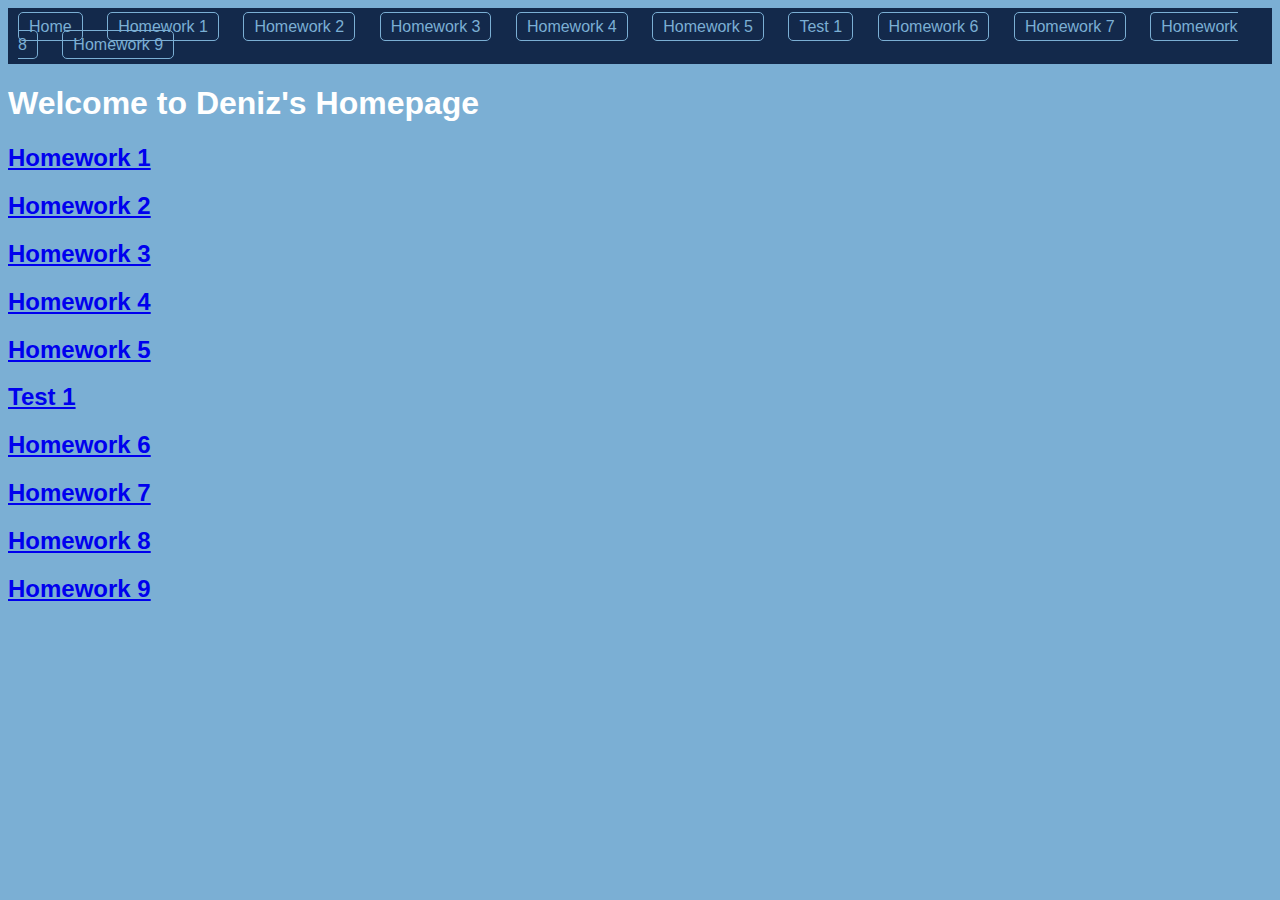
<file: index.html>
<!DOCTYPE html>
<html lang="en">
<head>
    <meta charset="UTF-8">
    <meta name="viewport" content="width=device-width, initial-scale=1.0">
    <link rel="stylesheet" href="mainStyle.css">
    <title>Home</title>
</head>
<body>
    <header>
        <nav>
          <ul>
            <li><a href="index.html">Home</a></li>
            <li><a href="./hw1/hw1.html">Homework 1</a></li>
            <li><a href="./hw2/hw2.html">Homework 2</a></li>
            <li><a href="./hw3/hw3.html">Homework 3</a></li>
            <li><a href="./hw4/hw4.html">Homework 4</a></li>
            <li><a href="./hw5/hw5.html">Homework 5</a></li>
            <li><a href="./test1/test1.html">Test 1</a></li>
            <li><a href="./hw6/hw6.html">Homework 6</a></li>
            <li><a href="./hw7/hw7.html">Homework 7</a></li>
            <li><a href="./hw8/hw8.html">Homework 8</a></li>
            <li><a href="./hw9/hw9.html">Homework 9</a></li>
          </ul>
        </nav>
      </header>
      <div class="container">
        <h1>Welcome to Deniz's Homepage</h1>
        <a href="./hw1/hw1.html"><h2>Homework 1</h2></a>
        <a href="./hw2/hw2.html"><h2>Homework 2</h2></a>
        <a href="./hw3/hw3.html"><h2>Homework 3</h2></a>
        <a href="./hw4/hw4.html"><h2>Homework 4</h2></a>
        <a href="./hw5/hw5.html"><h2>Homework 5</h2></a>
        <a href="./test1/test1.html"><h2>Test 1</h2></a>
        <a href="./hw6/hw6.html"><h2>Homework 6</h2></a>
        <a href="./hw7/hw7.html"><h2>Homework 7</h2></a>
        <a href="./hw8/hw8.html"><h2>Homework 8</h2></a>
        <a href="./hw9/hw9.html"><h2>Homework 9</h2></a>
       </div>
</body>
</html>
</file>
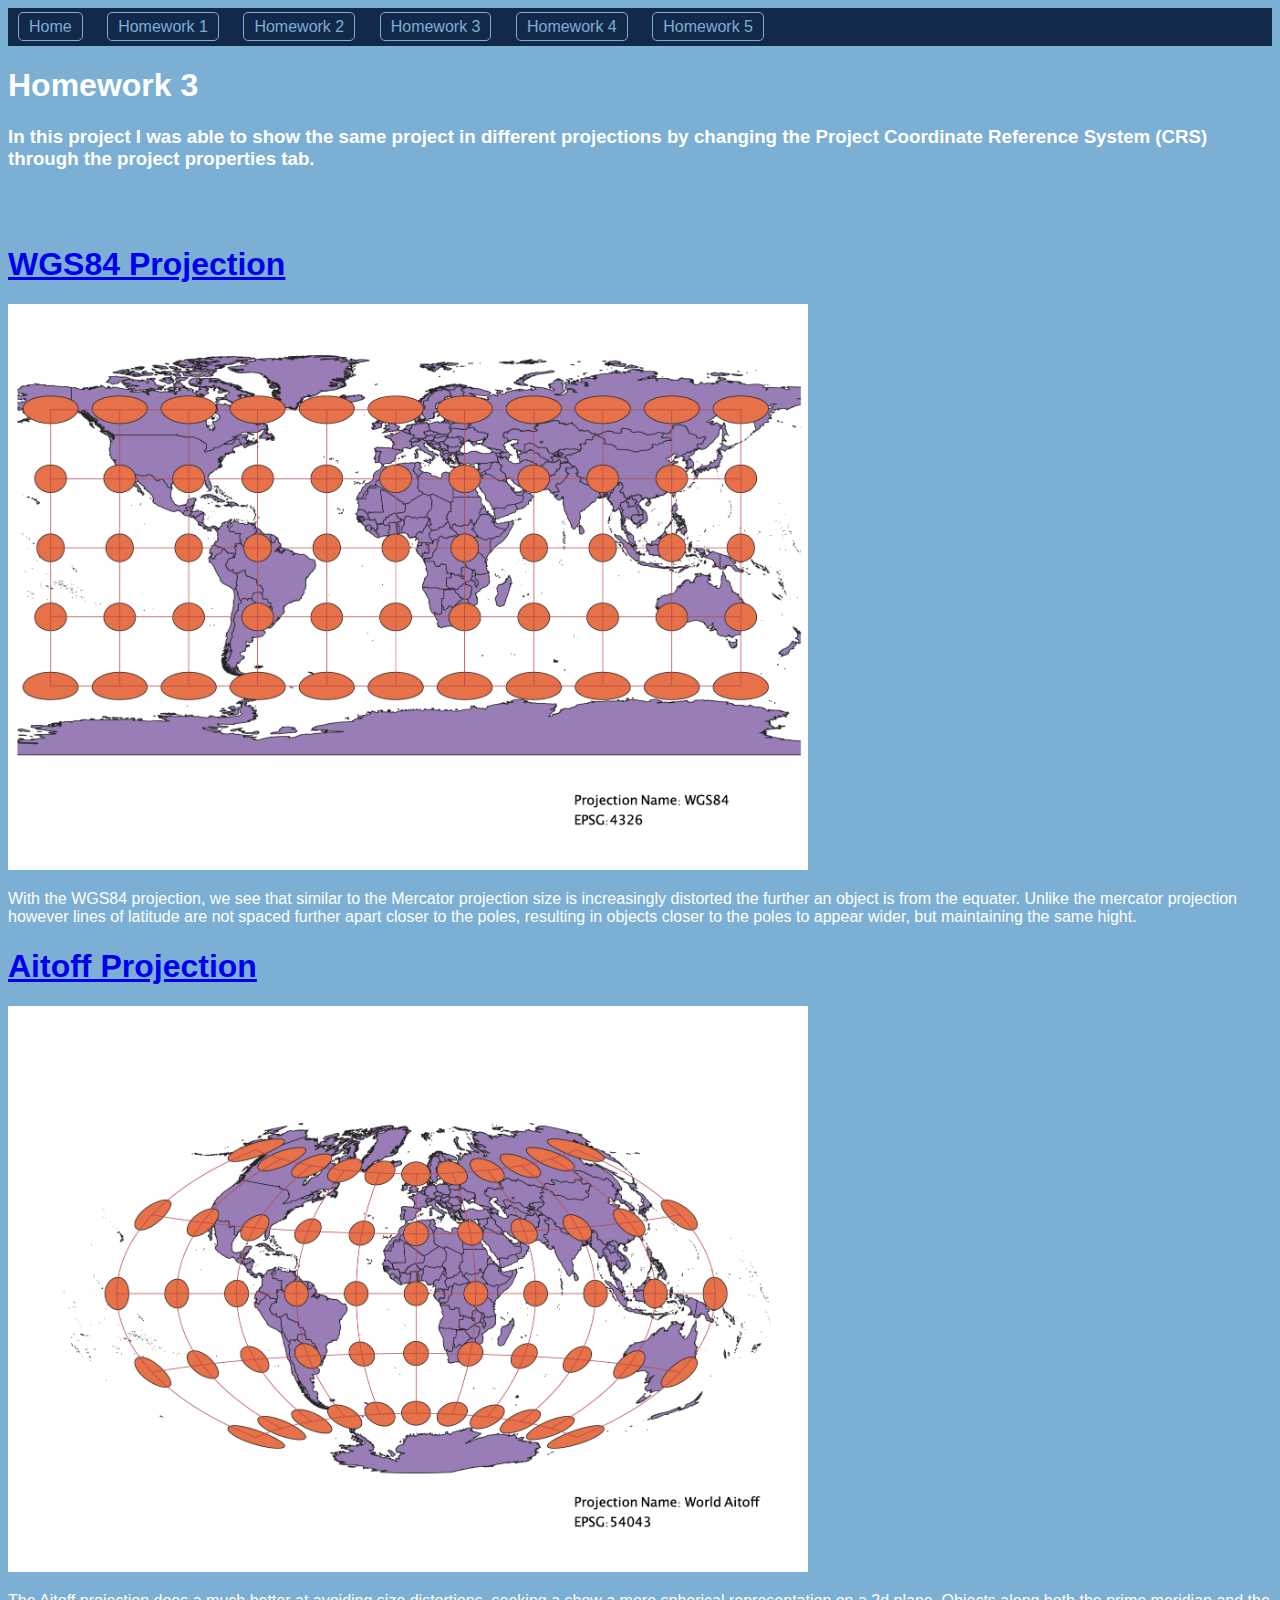
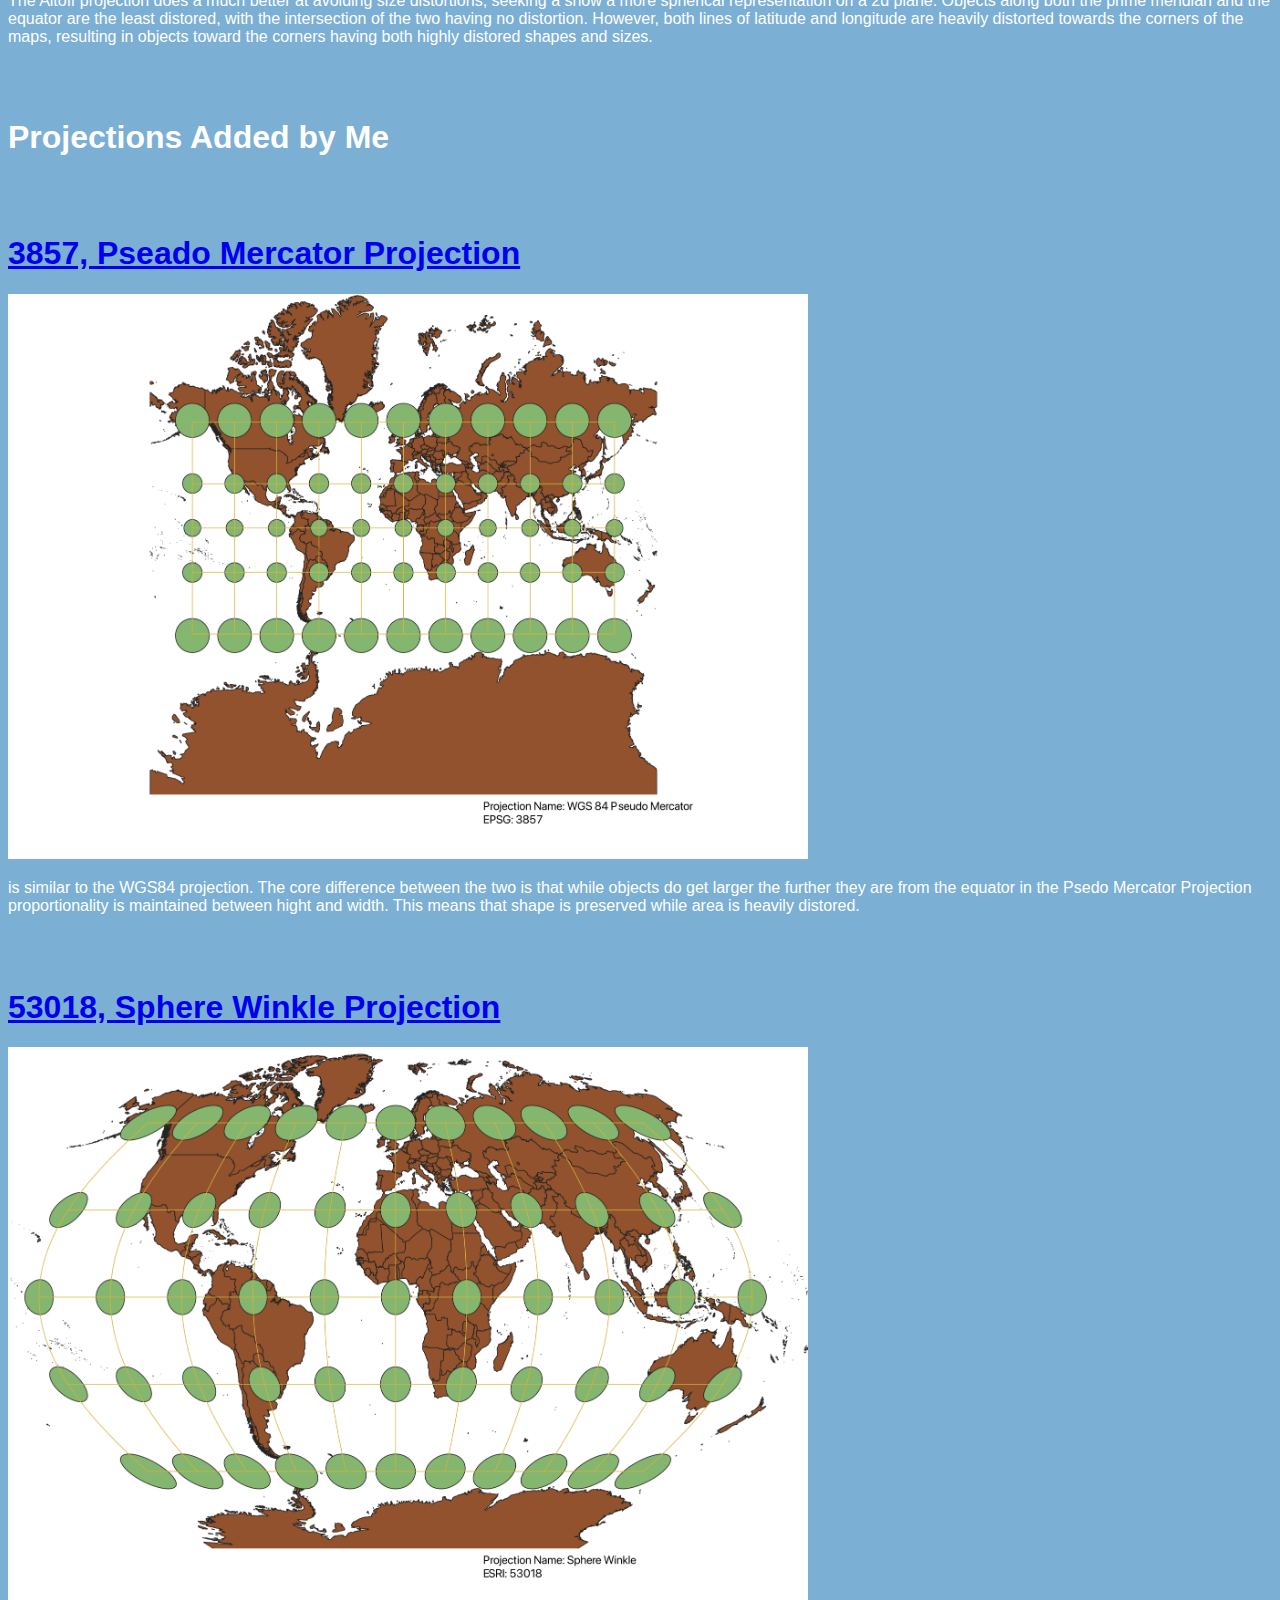
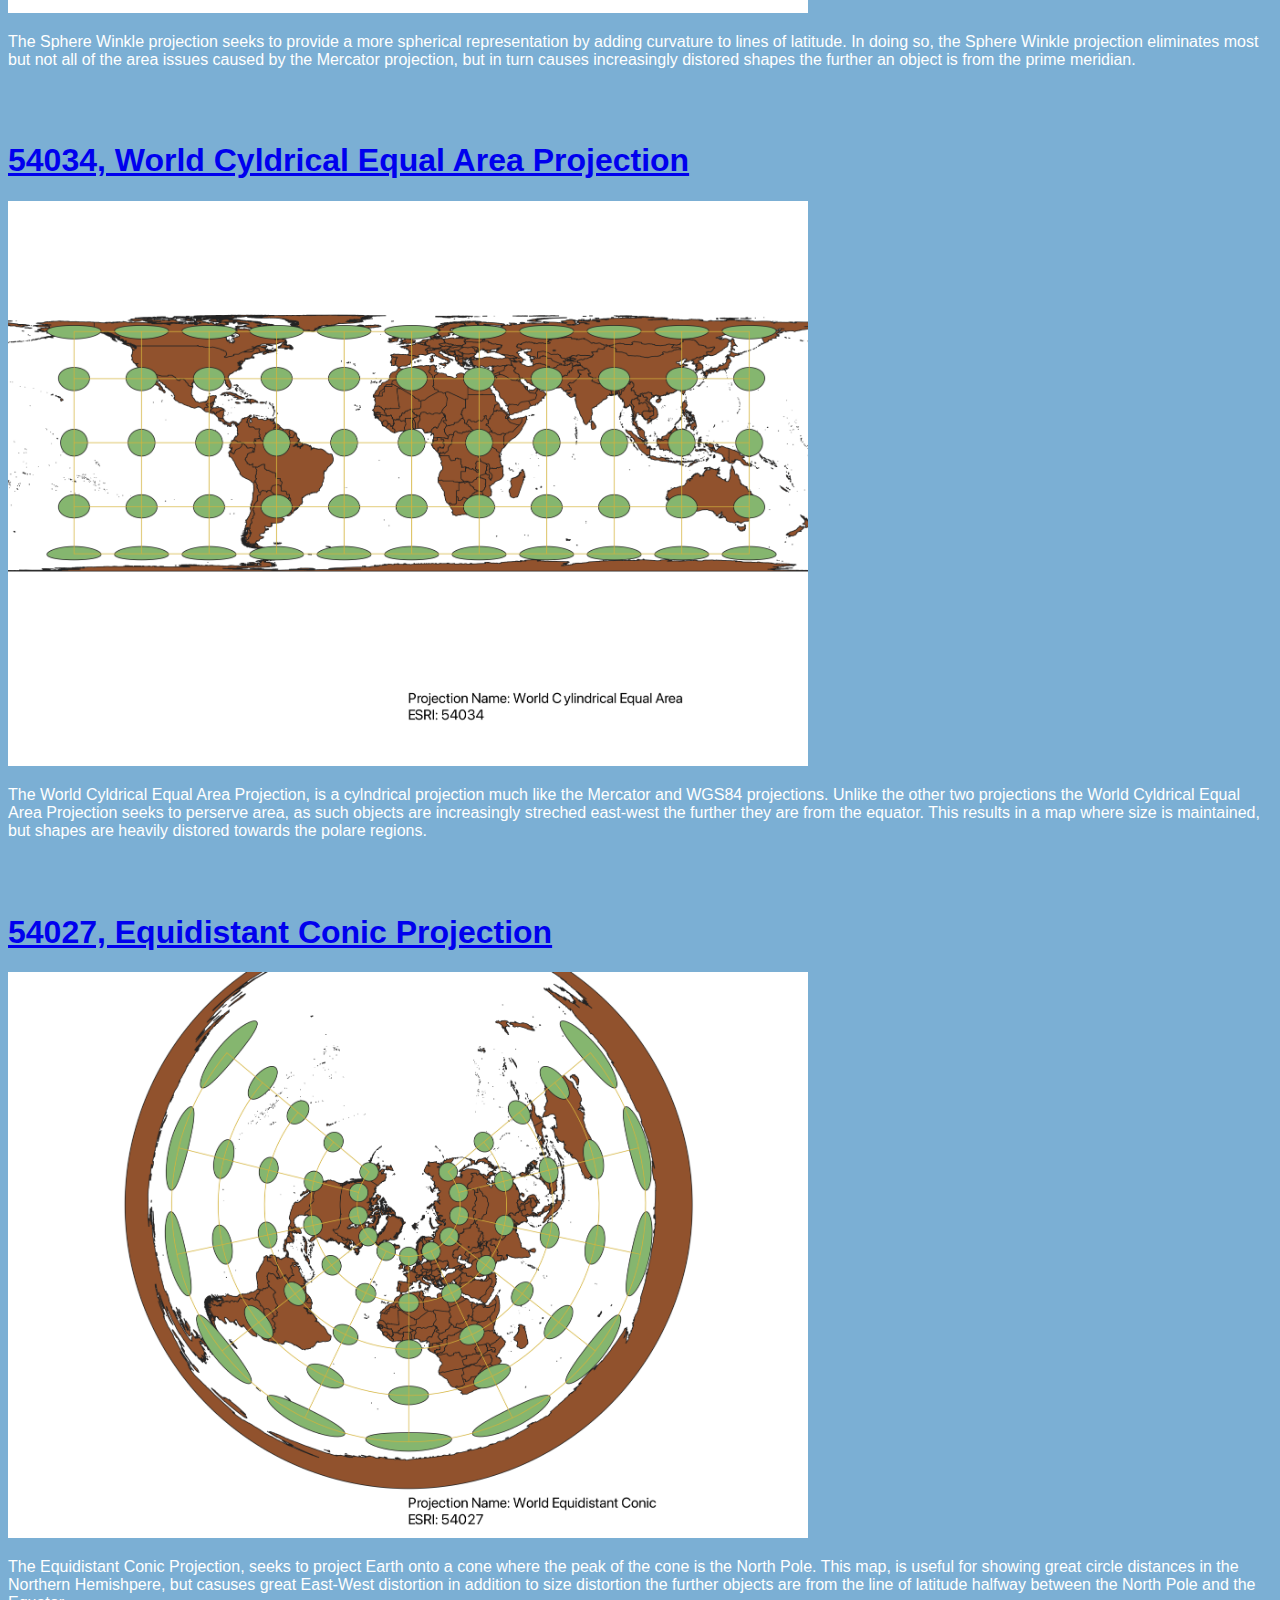
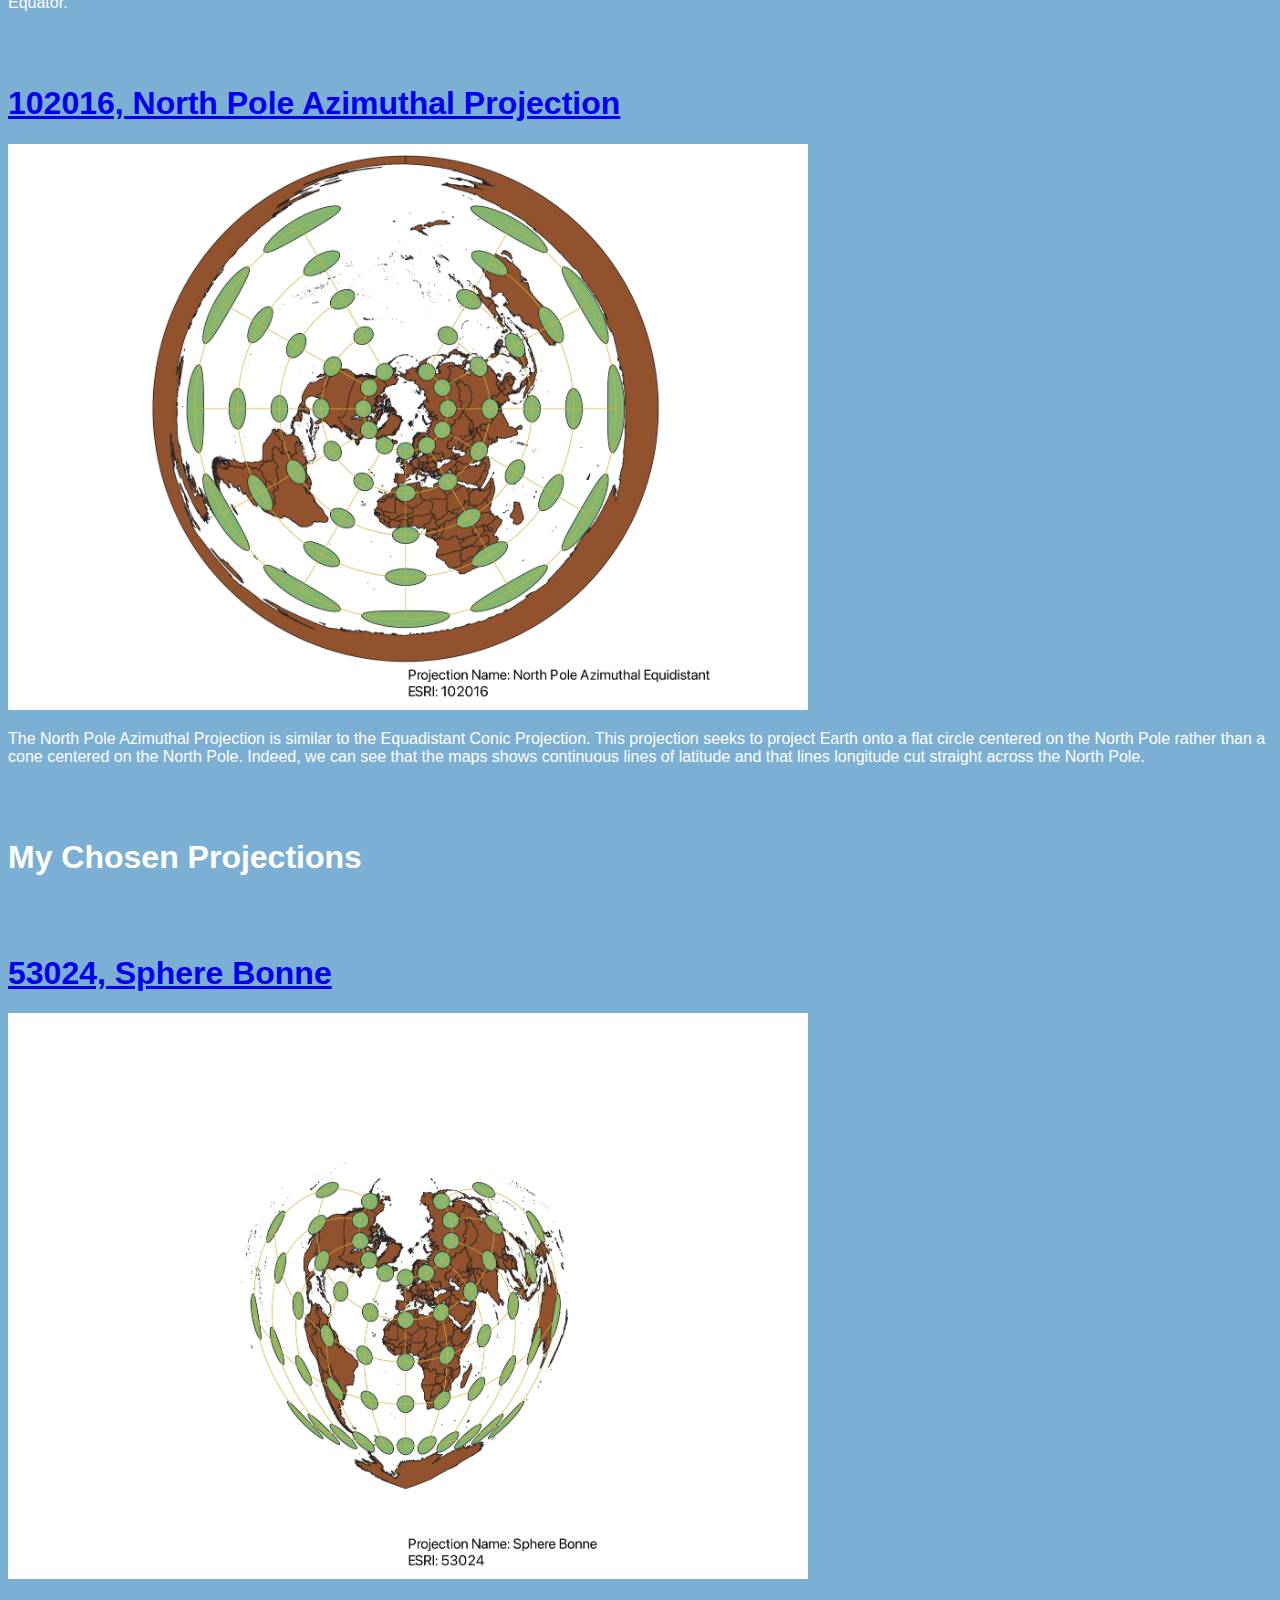
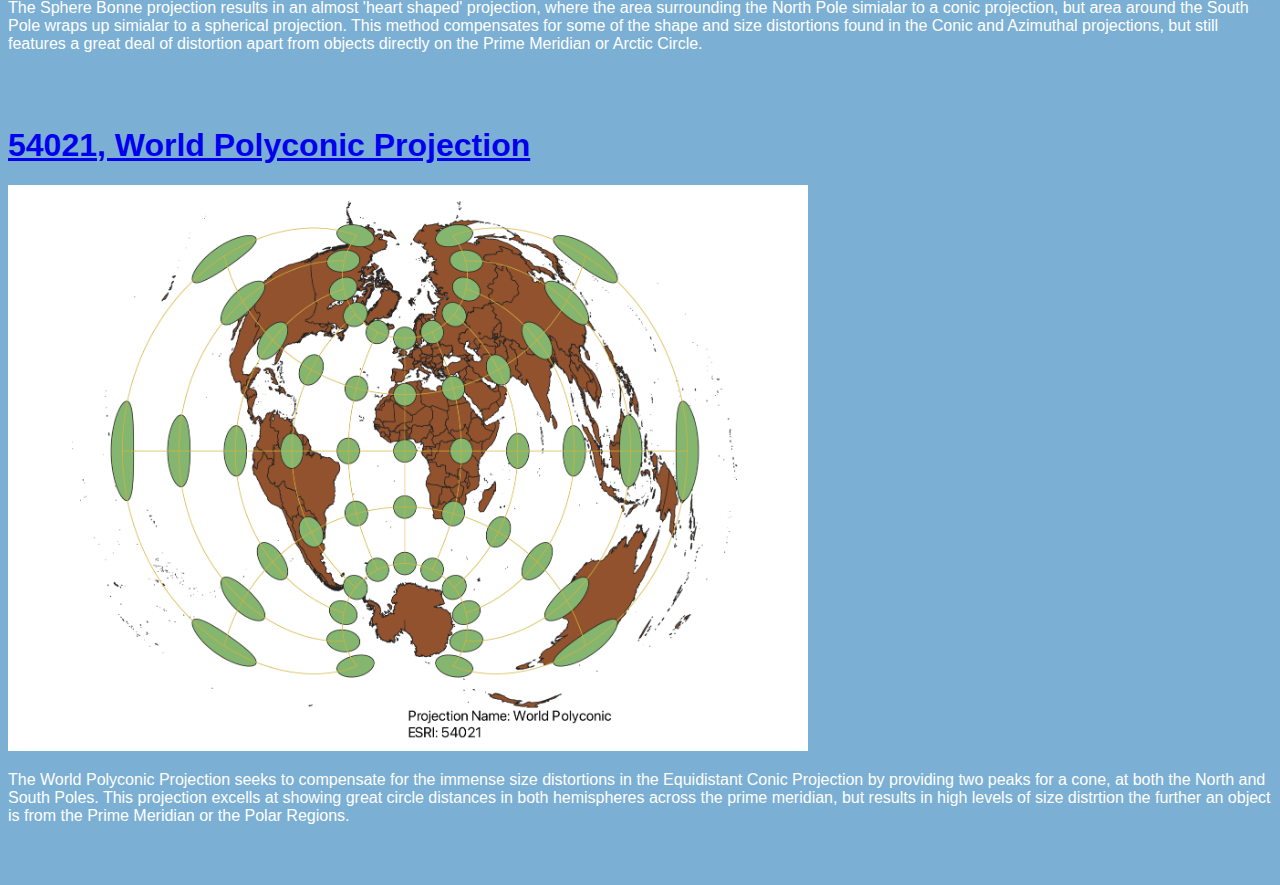
<file: hw3/hw3.html>
<!DOCTYPE html>
<html lang="en">
<head>
    <meta charset="UTF-8">
    <meta name="viewport" content="width=device-width, initial-scale=1.0">
    <link rel="stylesheet" href="../mainStyle.css">
    <title>hw3 </title>
</head>
<body>
    <header>
        <nav>
          <ul>
          <li><a href="../index.html">Home</a></li>
          <li><a href="../hw1/hw1.html">Homework 1</a></li>
          <li><a href="../hw2/hw2.html">Homework 2</a></li>
          <li><a href="../hw3/hw3.html">Homework 3</a></li>
          <li><a href="../hw4/hw4.html">Homework 4</a></li>
          <li><a href="../hw5/hw5.html">Homework 5</a></li>
          </ul>
        </nav>
      </header>
    <h1>Homework 3</h1>
    <h3>In this project I was able to show the same project in different projections by changing the Project Coordinate
      Reference System (CRS) through the project properties tab.
    </h3>
   <br>
   <br>
   <a href="./maps/4326.png">
   <h1>WGS84 Projection</h1>
   <img width="800" src="./maps/4326.png">
   </a>
   <p> With the WGS84 projection, we see that similar to the Mercator projection size is increasingly distorted 
    the further an object is from the equater. Unlike the mercator projection however lines of latitude are not spaced further apart
    closer to the poles, resulting in objects closer to the poles to appear wider, but maintaining the same hight.
   <br>
   <a href="./maps/AitoffProjection.png">
   <h1>Aitoff Projection</h1>
   <img width="800" src="./maps/AitoffProjection.png">
   </a>
   <p>The Aitoff projection does a much better at avoiding size distortions, seeking a show a more spherical representation on a 2d plane.
    Objects along both the prime meridian and the equator are the least distored, with the intersection of the two having no distortion. 
    However, both lines of latitude and longitude are heavily distorted towards the corners of the maps, resulting in objects toward the corners 
    having both highly distored shapes and sizes.
   </p>
   <br>
   <br>
   <h1>Projections Added by Me</h1>
   <br>
   <br>
   <a href="./newMaps/NewEPSG3857.png">
   <h1>3857, Pseado Mercator Projection</h1>
   <img width="800" src="./newMaps/NewEPSG3857.png">
   </a>
   <p>is similar to the WGS84 projection. The core difference between the two is that while objects 
    do get larger the further they are from the equator  in the Psedo Mercator Projection
    proportionality is maintained between hight and width.
    This means that shape is preserved while area is heavily distored.</p>
   <br>
   <br>
   <a href="./newMaps/NewESRI53018.png">
   <h1>53018, Sphere Winkle Projection</h1>
   <img width="800" src="./newMaps/NewESRI53018.png">
   </a>
   <p>The Sphere Winkle projection seeks to provide a more spherical representation by adding curvature to lines of 
    latitude. In doing so, the Sphere Winkle projection eliminates most but not all of the area issues caused by the 
  Mercator projection, but in turn causes increasingly distored shapes the further an object is from the prime meridian.</p>
   <br>
   <br>
   <a href="./newMaps/NewESRI54034.png">
   <h1>54034, World Cyldrical Equal Area Projection</h1>
   <img width="800" src="./newMaps/NewESRI54034.png">
   </a>
   <P>The World Cyldrical Equal Area Projection, is a cylndrical projection much like the Mercator and WGS84 projections.
    Unlike the other two projections the World Cyldrical Equal Area Projection seeks to perserve area, as such objects are
    increasingly streched east-west the further they are from the equator. This results in a map where size is maintained, but 
    shapes are heavily distored towards the polare regions.
   </P>
   <br>
   <br>
   <a href="./newMaps/NewESRI54027.png">
   <h1>54027, Equidistant Conic Projection</h1>
   <img width="800" src="./newMaps/NewESRI54027.png">
   </a>
   <p>The Equidistant Conic Projection, seeks to project Earth onto a cone where the peak of the cone is the North Pole. This map,
    is useful for showing great circle distances in the Northern Hemishpere, but casuses great East-West distortion in addition to size 
    distortion the further objects are from the line of latitude halfway between the North Pole and the Equator.</p>
   <br>
   <br>
   <a href="./newMaps/NewESRI102016.png">
   <h1>102016, North Pole Azimuthal Projection</h1>
   <img width="800" src="./newMaps/NewESRI102016.png">
  </a>
   <p>The North Pole Azimuthal Projection is similar to the Equadistant Conic Projection. This projection seeks to project Earth onto
    a flat circle centered on the North Pole rather than a cone centered on the North Pole. Indeed, we can see that the maps shows 
    continuous lines of latitude and that lines longitude cut straight across the North Pole.
   </p>
   <br>
   <br>
   <h1>My Chosen Projections</h1>
   <br>
   <br>
   <a href="./newMaps/NewESRI 53024.png">
   <h1>53024, Sphere Bonne</h1>
   <img width="800" src="./newMaps/NewESRI 53024.png">
   </a>
   <p>The Sphere Bonne projection results in an almost 'heart shaped' projection, where the area surrounding the 
    North Pole simialar to a conic projection, but area around the South Pole wraps up simialar to a spherical projection.
    This method compensates for some of the shape and size distortions found in the Conic and Azimuthal projections, but still
    features a great deal of distortion apart from objects directly on the Prime Meridian or Arctic Circle.
   </p>
   <br>
   <br>
   <a href="./newMaps/NewESRI54021.png">
   <h1>54021, World Polyconic Projection</h1>
   <img width="800" src="./newMaps/NewESRI54021.png">
   </a>
   <P>The World Polyconic Projection seeks to compensate for the immense size distortions in the Equidistant Conic Projection by
    providing two peaks for a cone, at both the North and South Poles. This projection excells at showing great circle distances in
    both hemispheres across the prime meridian, but results in high levels of size distrtion the further an object is from the Prime Meridian
    or the Polar Regions.
   </P>
   <br>
   <br>
  </body>
</html>
</file>
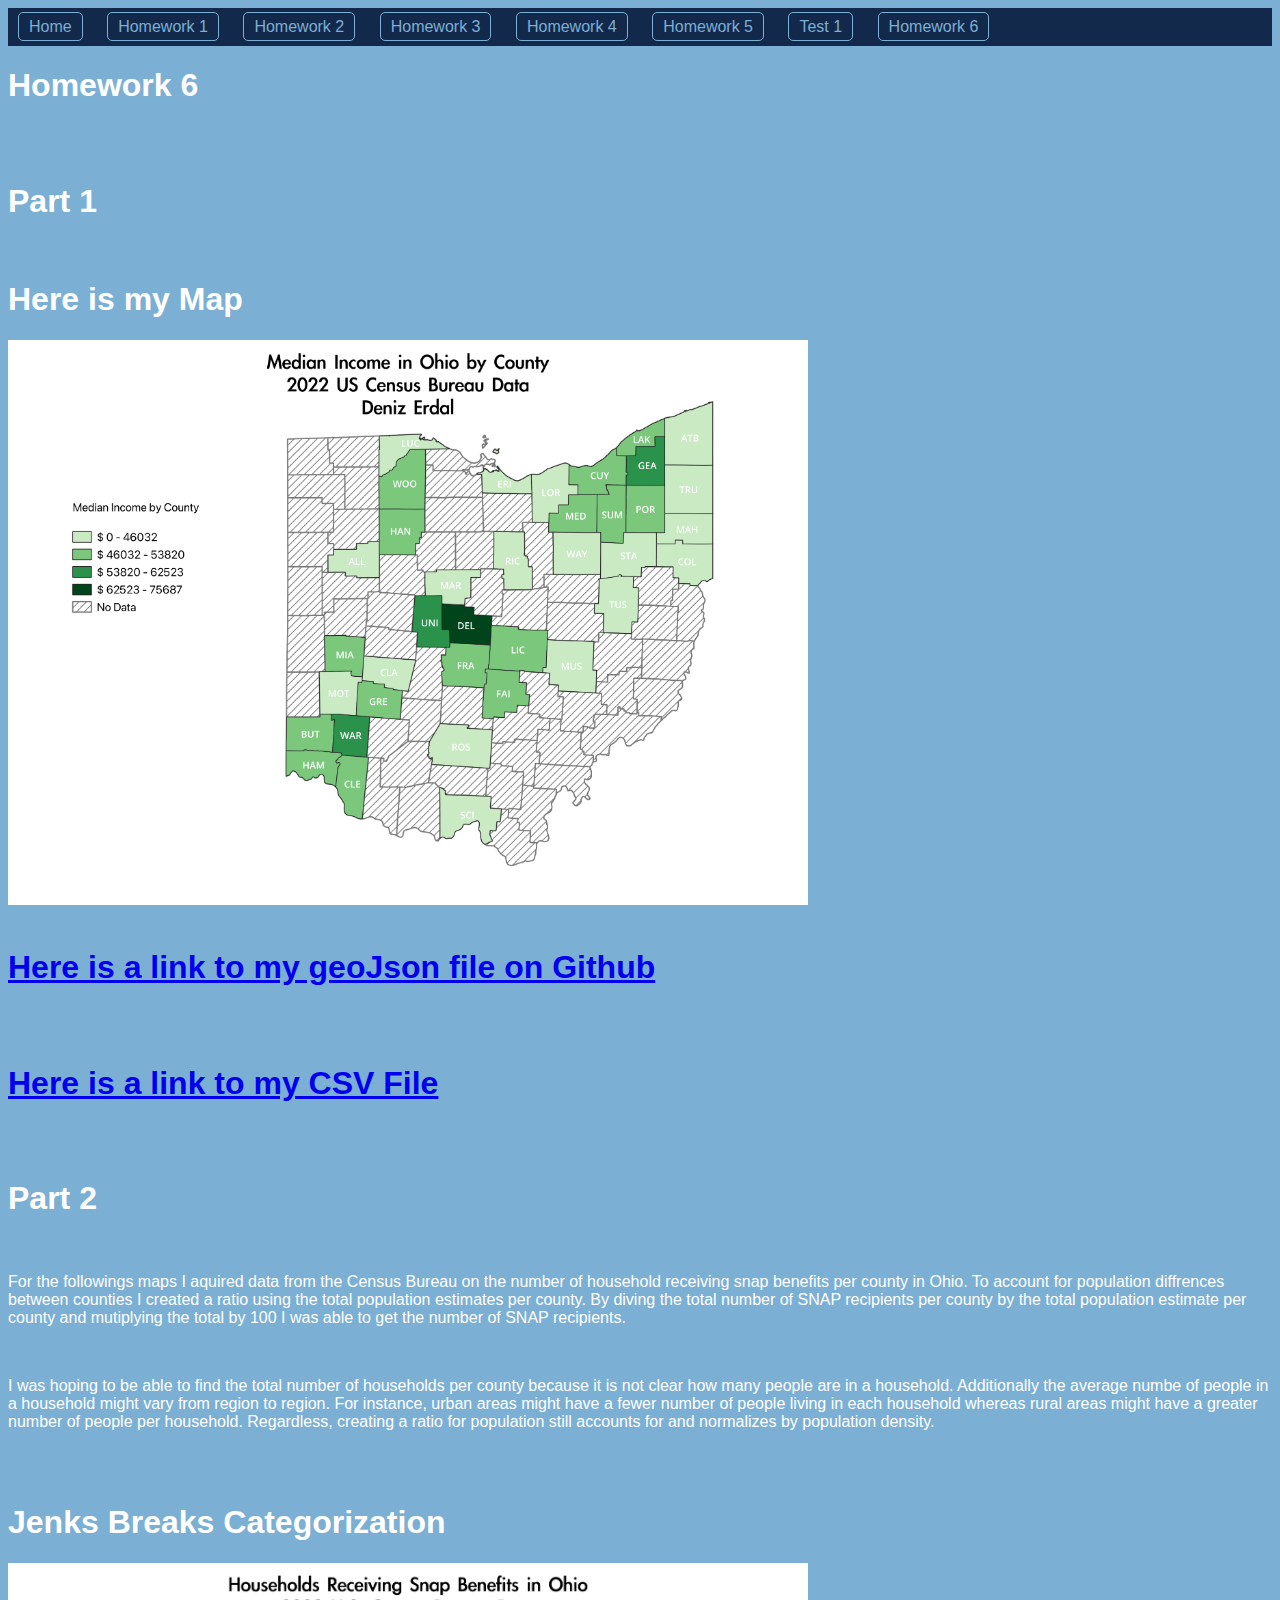
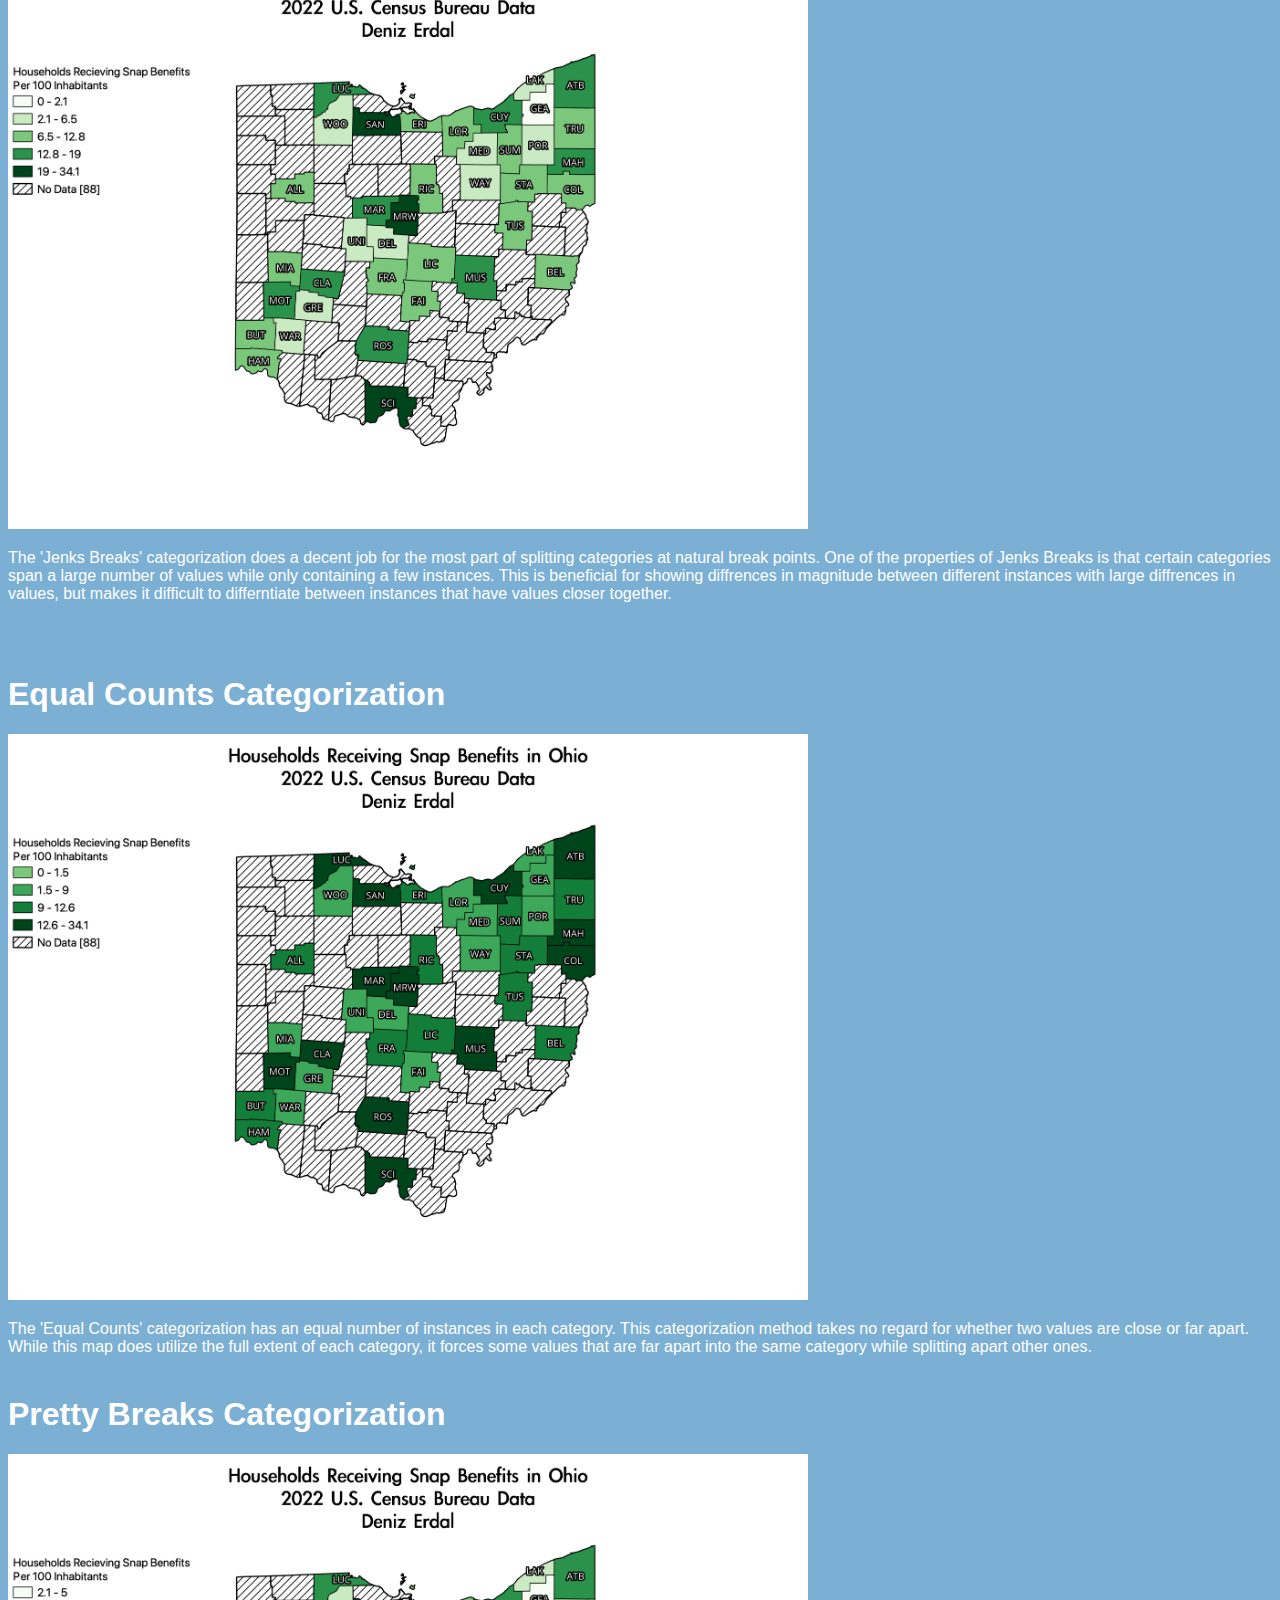
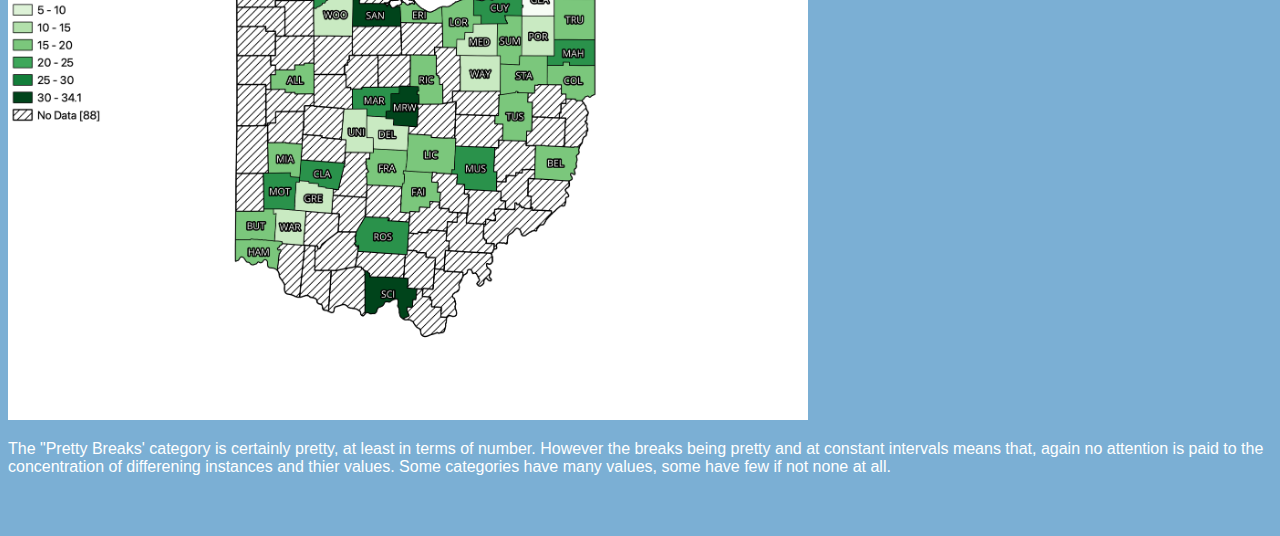
<file: hw6/hw6.html>
<!DOCTYPE html>
<html lang="en">
<head>
    <meta charset="UTF-8">
    <meta name="viewport" content="width=device-width, initial-scale=1.0">
    <link rel="stylesheet" href="../mainStyle.css">
    <title>hw6</title>
</head>
<body>
    <header>
        <nav>
          <ul>
            <li><a href="../index.html">Home</a></li>
            <li><a href="../hw1/hw1.html">Homework 1</a></li>
            <li><a href="../hw2/hw2.html">Homework 2</a></li>
            <li><a href="../hw3/hw3.html">Homework 3</a></li>
            <li><a href="../hw4/hw4.html">Homework 4</a></li>
            <li><a href="../hw5/hw5.html">Homework 5</a></li>
            <li><a href="../test1/test1.html">Test 1</a></li>
            <li><a href="../hw6/hw6.html">Homework 6</a></li>
          </ul>
        </nav>
      </header>
      <h1>Homework 6</h1>
    <br>
    <br>
      <h1>Part 1</h1>
      <br>
      <h1>Here is my Map</h1>
      <img width="800" src="./hw6final.png">
      <br>
      <br>
      <a href="https://github.com/derdal21/Geog370/tree/main/hw6/geojson"><h1>Here is a link to my geoJson file on Github</h1></a>
      <br>
      <br> 
      <a href="./OhioPovertyCSV/ACSDT1Y2022.B20004-Data.csv"><h1>Here is a link to my CSV File</h1></a> 
      <br>
      <br> 
      <h1>Part 2</h1>
      <br>
      <p>For the followings maps I aquired data from the Census Bureau on the 
        number of household receiving snap benefits per county in Ohio. To account for population 
        diffrences between counties I created a ratio using the total population estimates per 
        county. By diving the total number of SNAP recipients per county by the total population 
        estimate per county and mutiplying the total by 100 I was able to get the number of SNAP 
        recipients.</p>
      <br>
      <p>I was hoping to be able to find the total number of households per county because it is not
        clear how many people are in a household. Additionally the average numbe of people in a household
        might vary from region to region. For instance, urban areas might have a fewer number of people 
        living in each household whereas rural areas might have a greater number of people per household.
        Regardless, creating a ratio for population still accounts for and normalizes by population density.

      </p>
      <br>
      <br> 
      <H1>Jenks Breaks Categorization</H1>
      <img width="800" src="Part2Maps/JennksBreaks.png">
      <br> 
      <p>The 'Jenks Breaks' categorization does a decent job for the most part of splitting categories at natural break points.
        One of the properties of Jenks Breaks is that certain categories span a large number of values while only containing a
        few instances. This is beneficial for showing diffrences in magnitude between different instances with large diffrences in
        values, but makes it difficult to differntiate between instances that have values closer together.

      </p>
      <br>
      <br> 
      <h1>Equal Counts Categorization</h1> 
      <img width="800" src="./Part2Maps/EqualSizeBreaks.png">
      <br>
      <p>The 'Equal Counts' categorization has an equal number of instances in each category. This categorization method
        takes no regard for whether two values are close or far apart. While this map does utilize the full extent of each 
        category, it forces some values that are far apart into the same category while splitting apart other ones.
      <br>
      <br> 
      <h1>Pretty Breaks Categorization</h1> 
      <img width="800" src="./Part2Maps/PrettyBreak.png">
      <p>The "Pretty Breaks' category is certainly pretty, at least in terms of number. However the breaks being pretty 
        and at constant intervals means that, again no attention is paid to the concentration of differening instances
        and thier values. Some categories have many values, some have few if not none at all.
      </p>
      <br>
      <br>
</body>
</html>
</file>
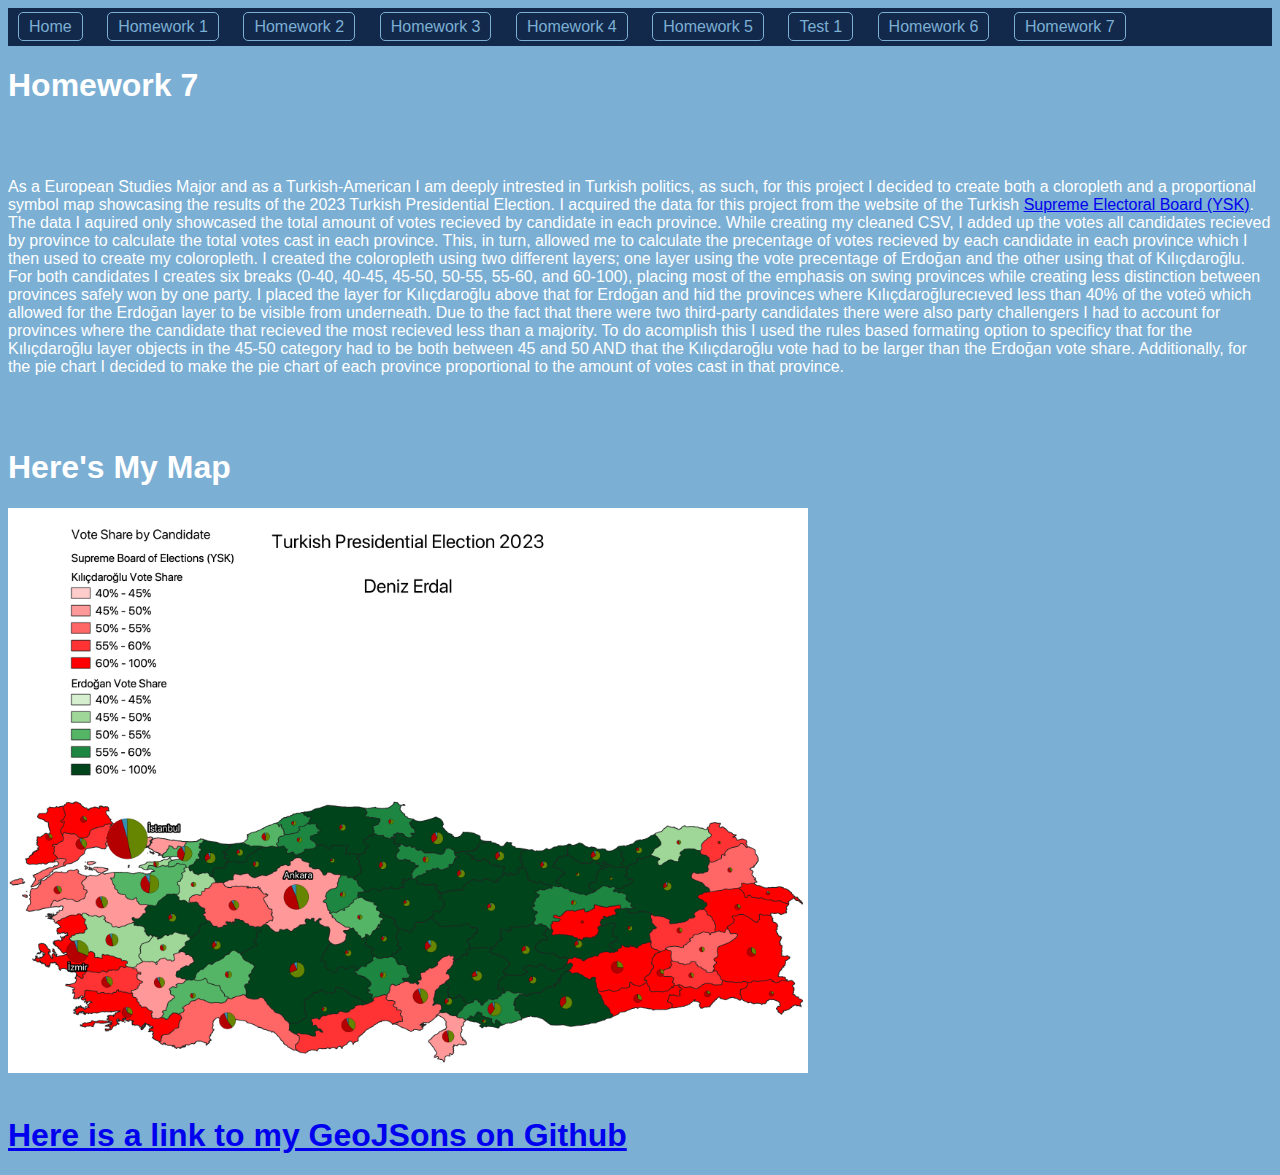
<file: hw7/hw7.html>
<!DOCTYPE html>
<html lang="en">
<head>
    <meta charset="UTF-8">
    <meta name="viewport" content="width=device-width, initial-scale=1.0">
    <link rel="stylesheet" href="../mainStyle.css">
    <title>hw7</title>
</head>
<body>
    <header>
        <nav>
          <ul>
            <li><a href="../index.html">Home</a></li>
            <li><a href="../hw1/hw1.html">Homework 1</a></li>
            <li><a href="../hw2/hw2.html">Homework 2</a></li>
            <li><a href="../hw3/hw3.html">Homework 3</a></li>
            <li><a href="../hw4/hw4.html">Homework 4</a></li>
            <li><a href="../hw5/hw5.html">Homework 5</a></li>
            <li><a href="../test1/test1.html">Test 1</a></li>
            <li><a href="../hw6/hw6.html">Homework 6</a></li>
            <li><a href="../hw7/hw7.html">Homework 7</a></li>
          </ul>
        </nav>
      </header>
      <h1>Homework 7</h1>
    <br>
    <br>
     <p> As a European Studies Major and as a Turkish-American I am deeply intrested in Turkish
        politics, as such, for this project I decided to create both a cloropleth and a proportional symbol map showcasing the results of the 
        2023 Turkish Presidential Election. I acquired the data for this project from the website of the Turkish
        <a href="https://www.ysk.gov.tr/tr/2023-cumhurbaskani-ve-milletvekili-secim-i%CC%87statistikleri/1541626"> Supreme 
        Electoral Board (YSK)</a>. The data I aquired only showcased the total amount of votes recieved by candidate in each
        province. While creating my cleaned CSV, I added up the votes all candidates recieved by province to calculate the total
        votes cast in each province. This, in turn, allowed me to calculate the precentage of votes recieved by each candidate in 
        each province which I then used to create my coloropleth. I created the coloropleth using two different layers; one layer using
        the vote precentage of Erdoğan and the other using that of Kılıçdaroğlu. For both candidates I creates six breaks
        (0-40, 40-45, 45-50, 50-55, 55-60, and 60-100), placing most of the emphasis on swing provinces while creating less distinction
        between provinces safely won by one party. I placed the layer for Kılıçdaroğlu above that for 
        Erdoğan and hid the provinces where Kılıçdaroğlurecıeved less than 40% of the voteö which allowed for the Erdoğan
        layer to be visible from underneath. Due to the fact that there were two third-party candidates there were also 
        party challengers I had to account for provinces where the candidate that recieved the most recieved less than a majority.
        To do acomplish this I used the rules based formating option to specificy that for the Kılıçdaroğlu layer objects in the 
        45-50 category had to be both between 45 and 50 AND that the Kılıçdaroğlu vote had to be larger than the Erdoğan vote share.
        Additionally, for the pie chart I decided to make the pie chart of each province proportional to the amount of votes cast
        in that province.
    </p>
    <br>
    <br>
    <h1>Here's My Map</h1>
    <img width="800" src="./TurkishPresidentialElection2023.png">
    <br>
    <br>
    <a href="https://github.com/derdal21/Geog370/tree/main/hw7/hw7OutputFiles"><h1>Here is a link to my GeoJSons on Github</h1></a>
    
      
</body>
</html>
</file>
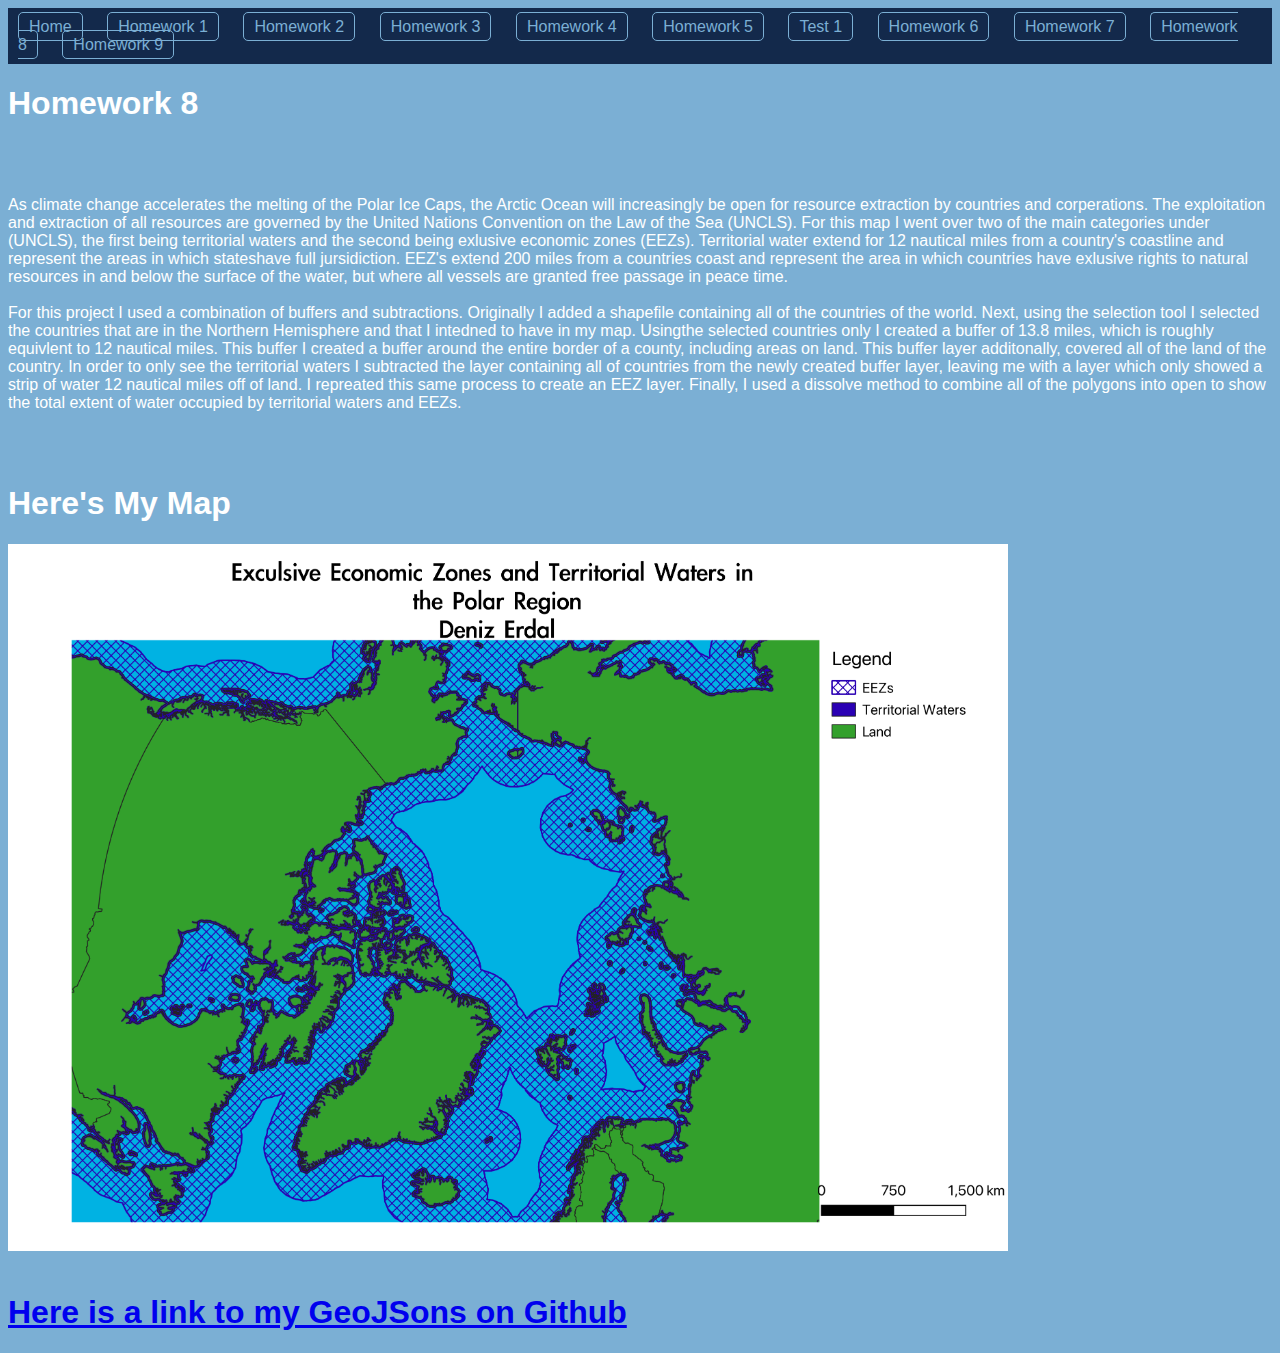
<file: hw8/hw8.html>
<!DOCTYPE html>
<html lang="en">
<head>
    <meta charset="UTF-8">
    <meta name="viewport" content="width=device-width, initial-scale=1.0">
    <link rel="stylesheet" href="../mainStyle.css">
    <title>hw8</title>
</head>
<body>
    <header>
        <nav>
          <ul>
            <li><a href="../index.html">Home</a></li>
            <li><a href="../hw1/hw1.html">Homework 1</a></li>
            <li><a href="../hw2/hw2.html">Homework 2</a></li>
            <li><a href="../hw3/hw3.html">Homework 3</a></li>
            <li><a href="../hw4/hw4.html">Homework 4</a></li>
            <li><a href="../hw5/hw5.html">Homework 5</a></li>
            <li><a href="../test1/test1.html">Test 1</a></li>
            <li><a href="../hw6/hw6.html">Homework 6</a></li>
            <li><a href="../hw7/hw7.html">Homework 7</a></li>
            <li><a href="../hw8/hw8.html">Homework 8</a></li>
            <li><a href="../hw9/hw9.html">Homework 9</a></li>
          </ul>
        </nav>
      </header>
      <h1>Homework 8</h1>
    <br>
    <br>
    <p> 
      As climate change accelerates the melting of the Polar Ice Caps, the Arctic Ocean will
      increasingly be open for resource extraction by countries and corperations. The exploitation and
      extraction of all resources are governed by the United Nations Convention on the Law of the Sea (UNCLS).
      For this map I went over two of the main categories under (UNCLS), the first being territorial waters
      and the second being exlusive economic zones (EEZs). Territorial water extend for 12 nautical miles
      from a country's coastline and represent the areas in which stateshave full jursidiction. EEZ's
      extend 200 miles from a countries coast and represent the area in which countries have exlusive rights
      to natural resources in and below the surface of the water, but where all vessels are granted free
      passage in peace time.
      <br>
      <br>
      For this project I used a combination of buffers and subtractions. Originally I added a shapefile 
      containing all
      of the countries of the world. Next, using the selection tool I selected the countries 
      that are in the 
      Northern Hemisphere and that I intedned to have in my map. Usingthe selected countries 
      only I created 
      a buffer of 13.8 miles, which is roughly equivlent to 12 nautical miles. 
      This buffer I created
      a buffer around the entire border of a county, including areas on land. This buffer layer additonally, covered all
      of the land of the country. In order to only see the territorial waters I subtracted the layer containing all of countries
      from the newly created buffer layer, leaving me with a layer which only showed a strip of water 12 nautical miles off of land.
      I repreated this same process to create an EEZ layer. Finally, I used a dissolve method to combine all of the polygons into open
      to show the total extent of water occupied by territorial waters and EEZs.
    </p>
    <br>
    <br>
    <h1>Here's My Map</h1>
    <img width="1000" src="./hw8.png">
    <br>
    <br>
    <a href="https://github.com/derdal21/Geog370/tree/main/hw8/hw8OutputFiles"><h1>Here is a link to my GeoJSons on Github</h1></a>
    
      
</body>
</html>
</file>
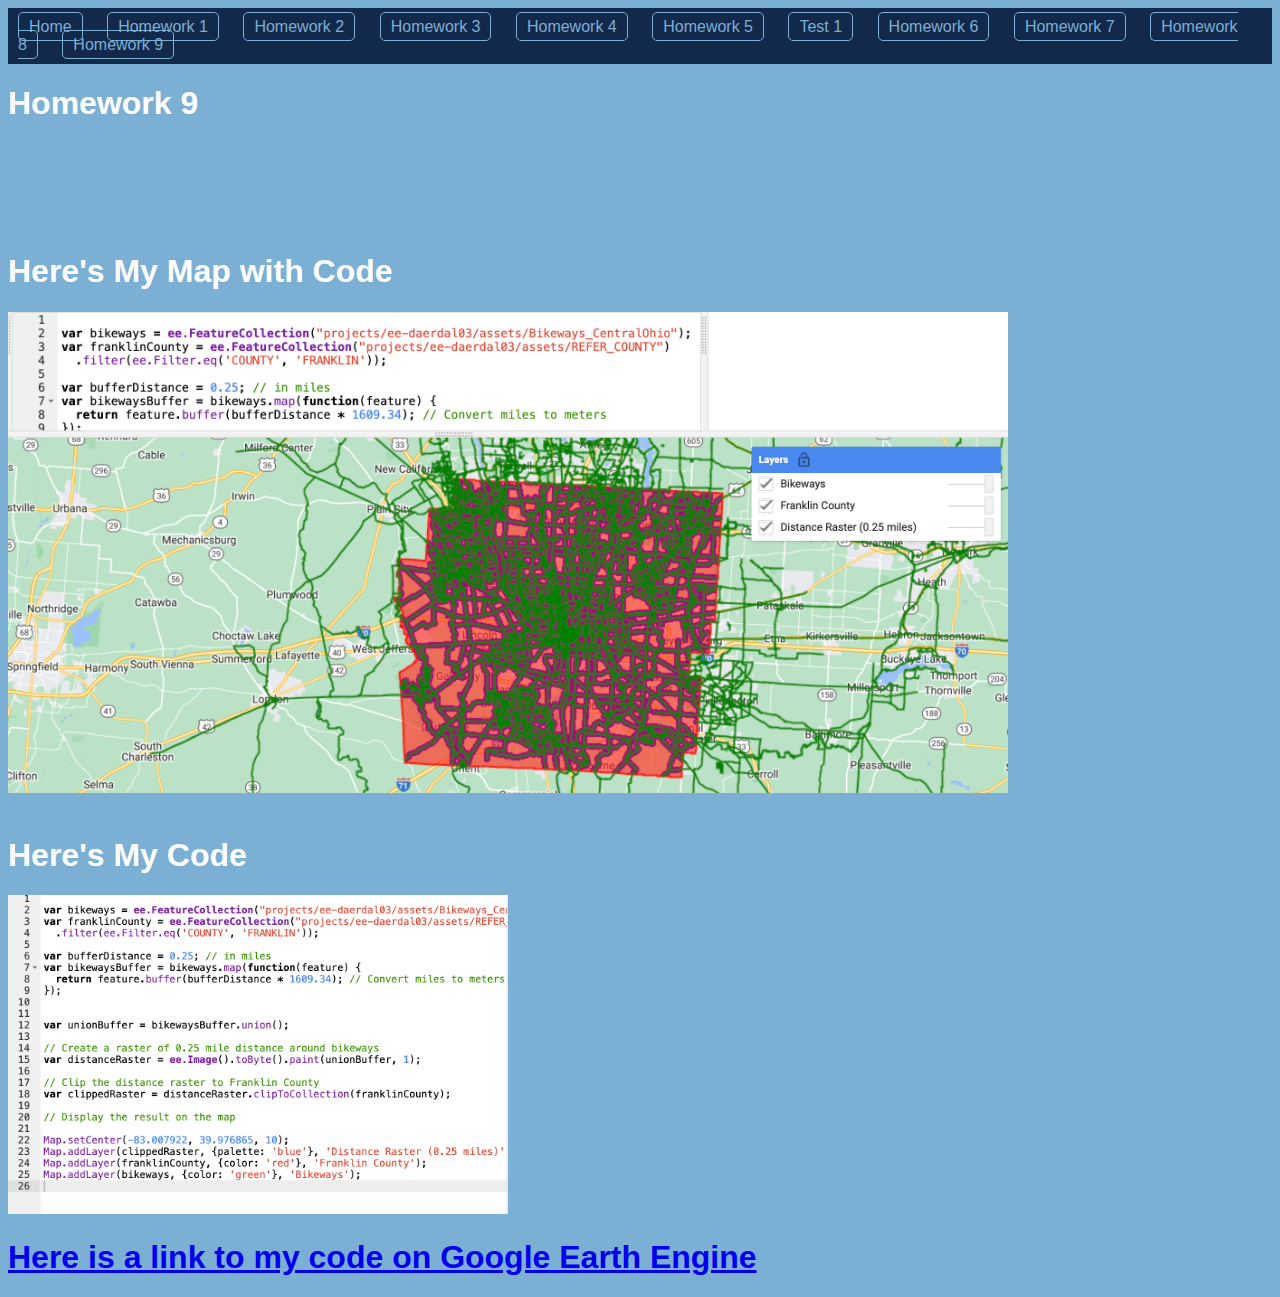
<file: hw9/hw9.html>
<!DOCTYPE html>
<html lang="en">
<head>
    <meta charset="UTF-8">
    <meta name="viewport" content="width=device-width, initial-scale=1.0">
    <link rel="stylesheet" href="../mainStyle.css">
    <title>hw9</title>
</head>
<body>
    <header>
        <nav>
          <ul>
            <li><a href="../index.html">Home</a></li>
            <li><a href="../hw1/hw1.html">Homework 1</a></li>
            <li><a href="../hw2/hw2.html">Homework 2</a></li>
            <li><a href="../hw3/hw3.html">Homework 3</a></li>
            <li><a href="../hw4/hw4.html">Homework 4</a></li>
            <li><a href="../hw5/hw5.html">Homework 5</a></li>
            <li><a href="../test1/test1.html">Test 1</a></li>
            <li><a href="../hw6/hw6.html">Homework 6</a></li>
            <li><a href="../hw7/hw7.html">Homework 7</a></li>
            <li><a href="../hw8/hw8.html">Homework 8</a></li>
            <li><a href="../hw9/hw9.html">Homework 9</a></li>
          </ul>
        </nav>
      </header>
      <h1>Homework 9</h1>
    <br>
    <br>
    <p> 
    
    </p>
    <br>
    <br>
    <h1>Here's My Map with Code</h1>
    <img width="1000" src="./data/MapAndCode.png">
    <br>
    <br>
    <h1>Here's My Code</h1>
    <img width="500" src="data/CodeScreenshot.png">
    <a href = "https://code.earthengine.google.com/d0416a771952fb8078bf093f90ad192a"> <h1>Here is a link to my code on Google Earth Engine<h1></a>
    
      
</body>
</html>
</file>
<file: mainStyle.css>
/* styles.css */
body {
  background-color: #7BAFD4; /* Carolina Blue background color */
  color: #ffffff; /* White text color */
  font-family: Georgia, sans-serif;
}

header {
  background-color:  #13294B; /* White background color for the header */
  padding: 10px;
}

nav ul {
  list-style-type: none;
  margin: 0;
  padding: 0;
}

nav li {
  display: inline;
  margin-right: 20px; /* Add space between navigation links */
}

nav a {
  text-decoration: none;
  color: #7BAFD4; /* Carolina Blue link color in the navigation bar */
  padding: 5px 10px; /* Add padding to style the buttons */
  border: 1px solid #7BAFD4; /* Add a border to style the buttons */
  border-radius: 5px; /* Add rounded corners to the buttons */
  transition: background-color 0.3s ease; /* Smooth color transition on hover */

}

nav a:hover {
  background-color: #7BAFD4; /* Change background color on hover */
  color: #ffffff; /* Change text color on hover */
}

footer {
  background-color: #7BAFD4; /* Carolina Blue background color for the footer */
  color: #ffffff; /* White text color for the footer */
  text-align: center;
  padding: 10px;
}

footer a {
  text-decoration: none;
  color: #ffffff; /* White link color in the footer */
}
</file>
